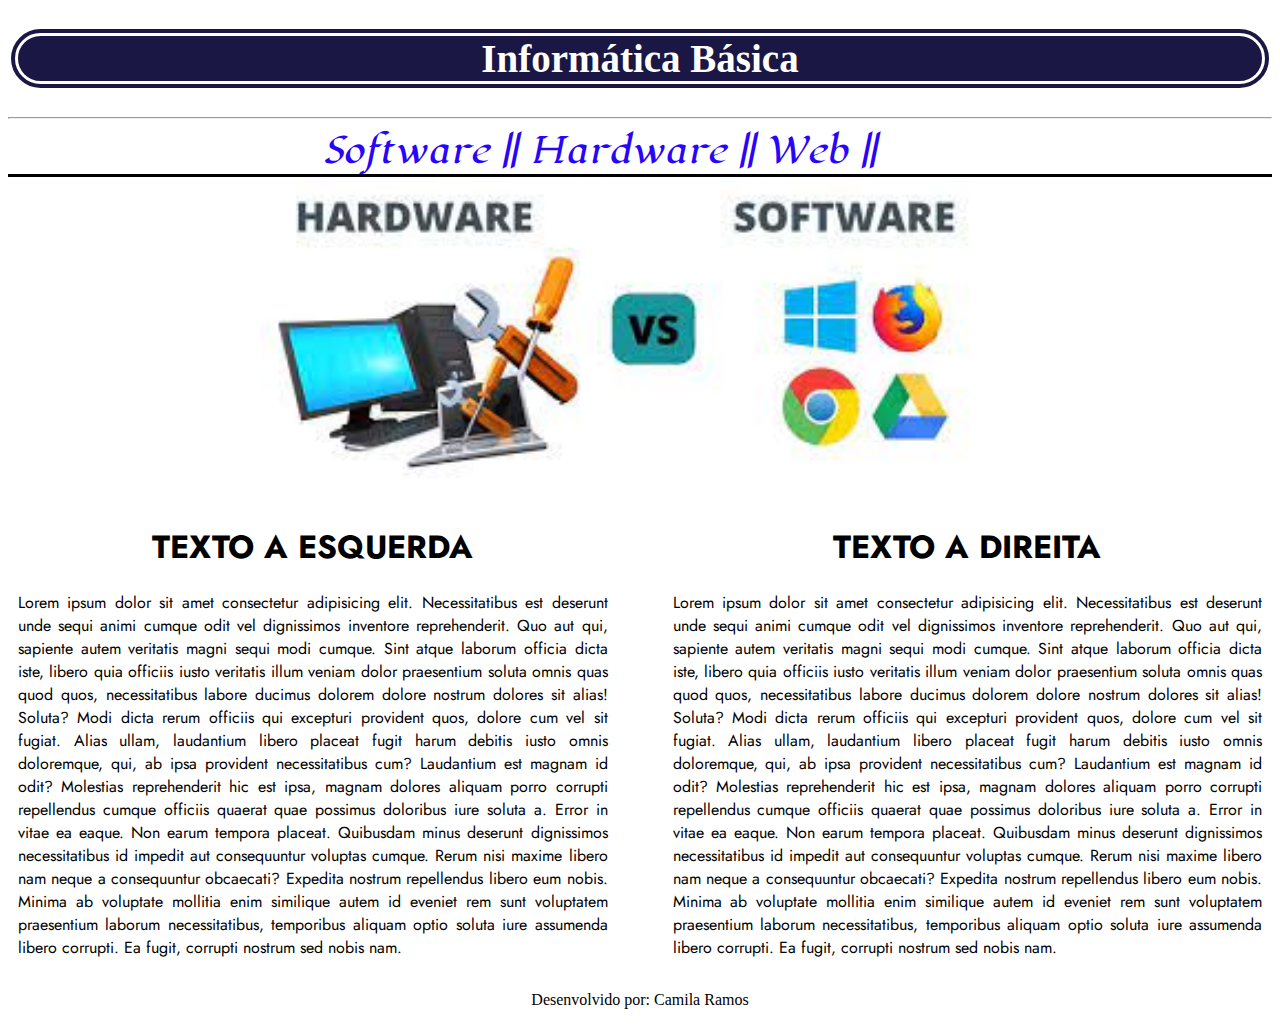
<file: index.html>
<!DOCTYPE html>
<html lang="pt-br">

    <head>
        <meta charset="UTF-8">
        <meta http-equiv="X-UA-Compatible" content="IE=edge">
        <meta name="viewport" content="width=device-width, initial-scale=1.0">
        <title>Hardware&Software</title>
        <link rel="stylesheet" href="css/estilo.css">
    </head>

    <body>
        <h1 class="titulo">Informática Básica</h1>
        <hr>
        <div id="meu_menu">
            <a href="software.html">Software&nbsp;||</a>
            <a href="hardware.html">Hardware&nbsp;||</a>
            <a href="web.html">Web&nbsp;||</a>
        </div>
        <div id="fundo">
            <img src="img/sh.jpg" alt="">
        </div>
        <main>
            <div class="master"><!-- comecando continer principal  -->
                <div class="col_esquerda"><!-- coluna esquerda -->
                    <div class="titulo_col">
                        <h1>TEXTO A ESQUERDA</h1>
                    </div>
                    <p>Lorem ipsum dolor sit amet consectetur adipisicing elit. Necessitatibus est deserunt unde sequi
                        animi cumque odit vel dignissimos inventore reprehenderit. Quo aut qui, sapiente autem veritatis
                        magni sequi modi cumque.
                        Sint atque laborum officia dicta iste, libero quia officiis iusto veritatis illum veniam dolor
                        praesentium soluta omnis quas quod quos, necessitatibus labore ducimus dolorem dolore nostrum
                        dolores sit alias! Soluta?
                        Modi dicta rerum officiis qui excepturi provident quos, dolore cum vel sit fugiat. Alias ullam,
                        laudantium libero placeat fugit harum debitis iusto omnis doloremque, qui, ab ipsa provident
                        necessitatibus cum?
                        Laudantium est magnam id odit? Molestias reprehenderit hic est ipsa, magnam dolores aliquam
                        porro corrupti repellendus cumque officiis quaerat quae possimus doloribus iure soluta a. Error
                        in vitae ea eaque.
                        Non earum tempora placeat. Quibusdam minus deserunt dignissimos necessitatibus id impedit aut
                        consequuntur voluptas cumque. Rerum nisi maxime libero nam neque a consequuntur obcaecati?
                        Expedita nostrum repellendus libero eum nobis.
                        Minima ab voluptate mollitia enim similique autem id eveniet rem sunt voluptatem praesentium
                        laborum necessitatibus, temporibus aliquam optio soluta iure assumenda libero corrupti. Ea
                        fugit, corrupti nostrum sed nobis nam.
                    </p>
                </div><!-- coluna esquerda -->
                <div class="col_direita"><!-- coluna direita -->
                    <div class="titulo_col">
                        <h1>TEXTO A DIREITA</h1>
                    </div>
                    <p>Lorem ipsum dolor sit amet consectetur adipisicing elit. Necessitatibus est deserunt unde sequi
                        animi cumque odit vel dignissimos inventore reprehenderit. Quo aut qui, sapiente autem veritatis
                        magni sequi modi cumque.
                        Sint atque laborum officia dicta iste, libero quia officiis iusto veritatis illum veniam dolor
                        praesentium soluta omnis quas quod quos, necessitatibus labore ducimus dolorem dolore nostrum
                        dolores sit alias! Soluta?
                        Modi dicta rerum officiis qui excepturi provident quos, dolore cum vel sit fugiat. Alias ullam,
                        laudantium libero placeat fugit harum debitis iusto omnis doloremque, qui, ab ipsa provident
                        necessitatibus cum?
                        Laudantium est magnam id odit? Molestias reprehenderit hic est ipsa, magnam dolores aliquam
                        porro corrupti repellendus cumque officiis quaerat quae possimus doloribus iure soluta a. Error
                        in vitae ea eaque.
                        Non earum tempora placeat. Quibusdam minus deserunt dignissimos necessitatibus id impedit aut
                        consequuntur voluptas cumque. Rerum nisi maxime libero nam neque a consequuntur obcaecati?
                        Expedita nostrum repellendus libero eum nobis.
                        Minima ab voluptate mollitia enim similique autem id eveniet rem sunt voluptatem praesentium
                        laborum necessitatibus, temporibus aliquam optio soluta iure assumenda libero corrupti. Ea
                        fugit, corrupti nostrum sed nobis nam.
                    </p>
                </div><!-- coluna direita -->
            </div><!-- fechando continer principal  -->
        </main>
        <footer><!-- abrindo teg rodape -->
            <div class="rodape">
                <center>
                    <p>Desenvolvido por: Camila Ramos</p>
                </center>
            </div>
        </footer>
    </body>

</html>
</file>
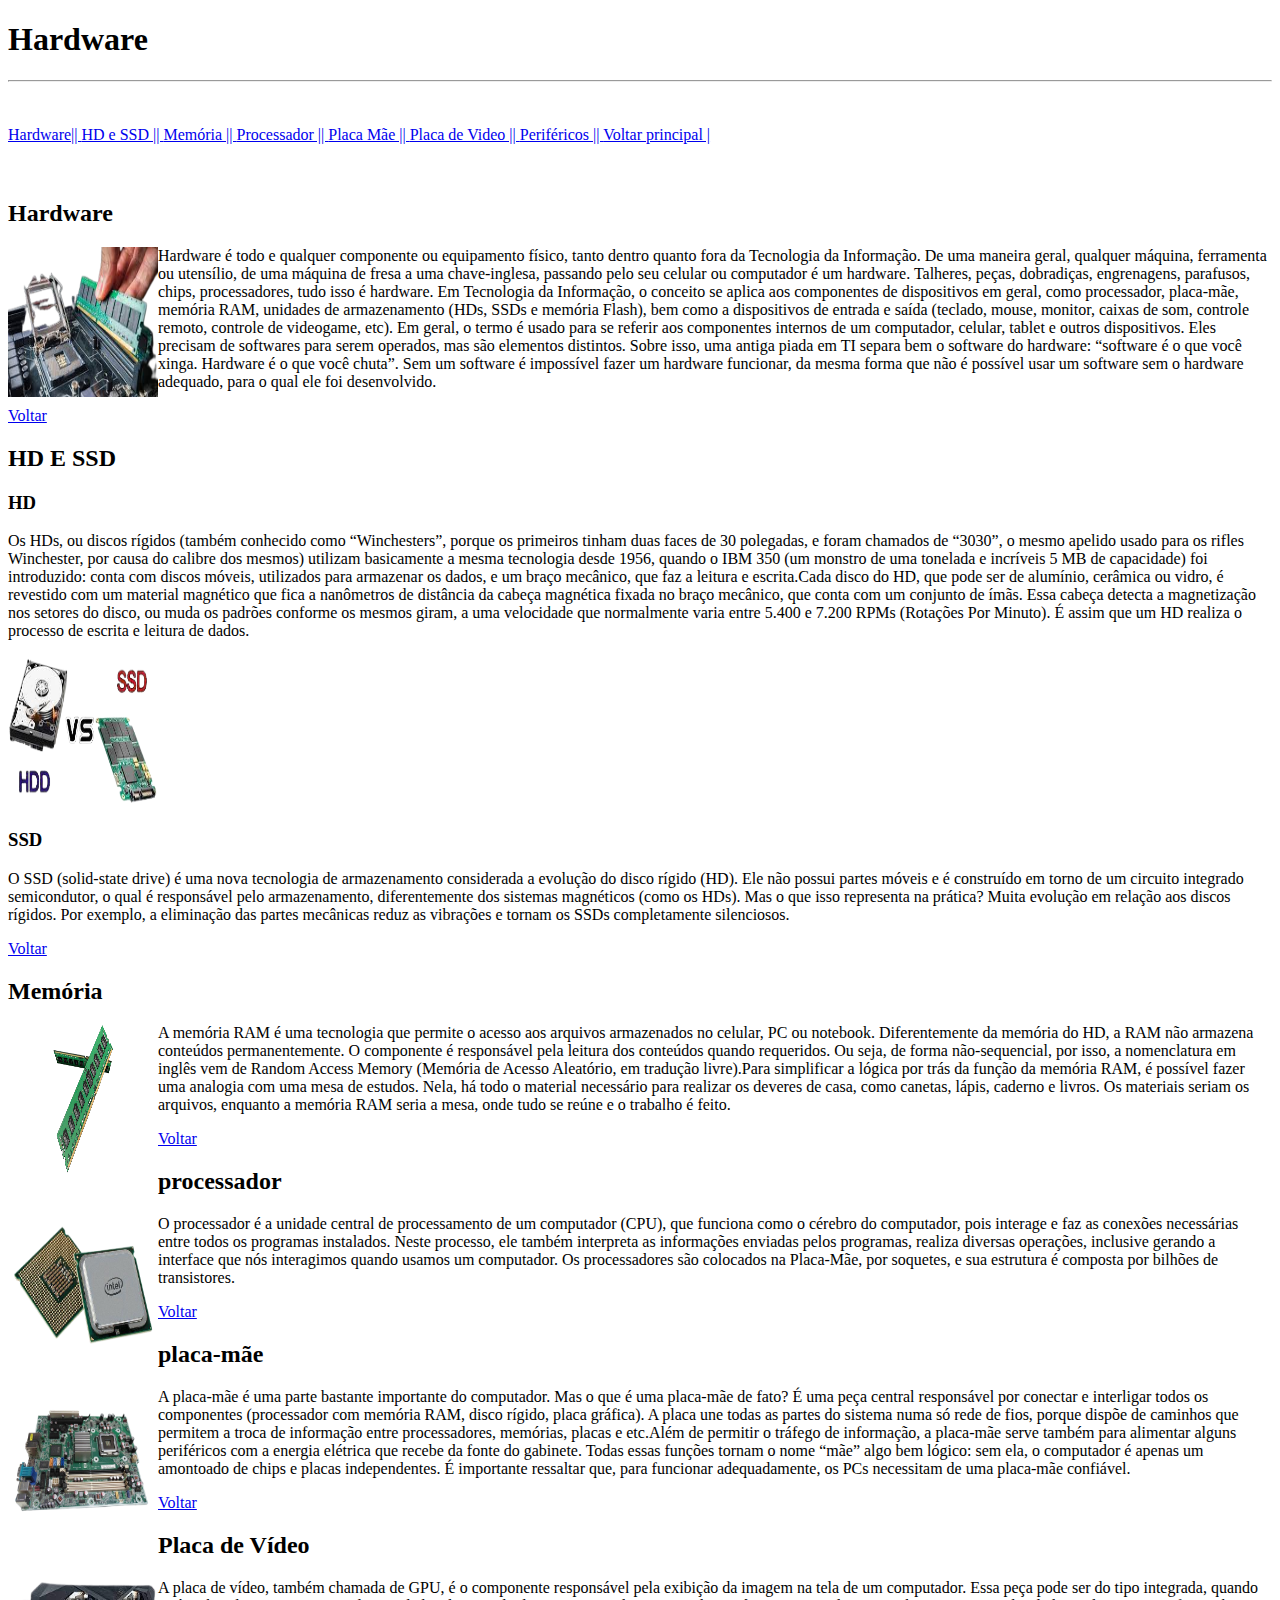
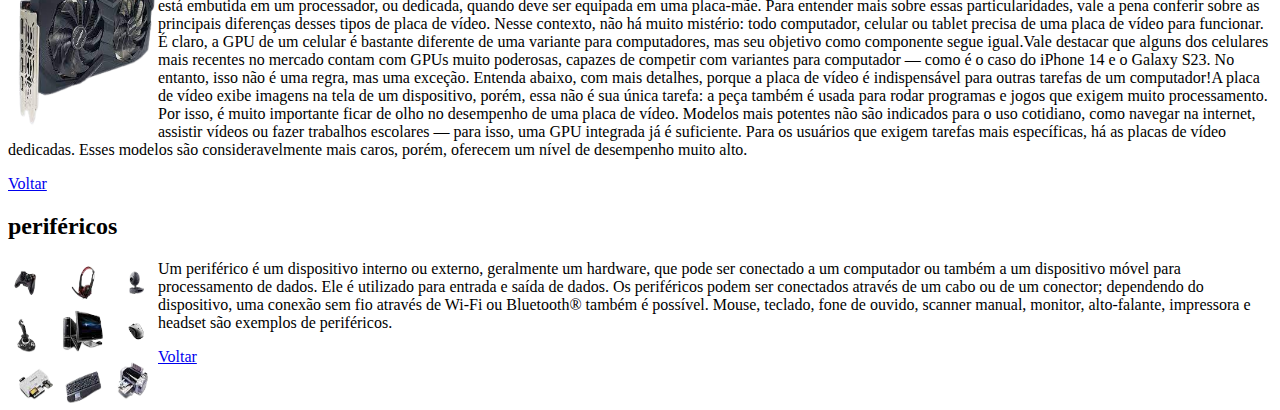
<file: hardware.html>
<!DOCTYPE html>
<html lang="pt-br">

    <head>
        <meta charset="UTF-8">
        <meta http-equiv="X-UA-Compatible" content="IE=edge">
        <meta name="viewport" content="width=device-width, initial-scale=1.0">
        <title>Hardware</title>
    </head>

    <body>
        <h1>Hardware</h1>
        <hr>
        <br>
        <br>
        <div>
            <a href="#hardware">Hardware|| </a>
            <a href="#hd_ssd">HD e SSD || </a>
            <a href="#memoria">Memória || </a>
            <a href="#processador">Processador || </a>
            <a href="#placa_mae">Placa Mãe || </a>
            <a href="#placa_video">Placa de Video || </a>
            <a href="#perifericos">Periféricos || </a>
            <a href="index.html">Voltar principal | </a>
        </div>
        <br><br>
        <section>
            <article id="hardware">
                <h2>Hardware</h2>
                <p> <img src="img/hardware.png" alt="imagem exemplos hardware" width="150" height="150" align="left"> Hardware é todo e qualquer componente ou equipamento físico, tanto dentro quanto fora da Tecnologia
                    da Informação. De uma maneira geral, qualquer máquina, ferramenta ou utensílio, de uma máquina de
                    fresa a uma chave-inglesa, passando pelo seu celular ou computador é um hardware. Talheres, peças,
                    dobradiças, engrenagens, parafusos, chips, processadores, tudo isso é hardware.

                    Em Tecnologia da Informação, o conceito se aplica aos componentes de dispositivos em geral, como
                    processador, placa-mãe, memória RAM, unidades de armazenamento (HDs, SSDs e memória Flash), bem como
                    a dispositivos de entrada e saída (teclado, mouse, monitor, caixas de som, controle remoto, controle
                    de videogame, etc).
                    Em geral, o termo é usado para se referir aos componentes internos de um computador, celular, tablet
                    e outros dispositivos. Eles precisam de softwares para serem operados, mas são elementos distintos.
                    Sobre isso, uma antiga piada em TI separa bem o software do hardware: “software é o que você xinga.
                    Hardware é o que você chuta”.

                    Sem um software é impossível fazer um hardware funcionar, da mesma forma que não é possível usar um
                    software sem o hardware adequado, para o qual ele foi desenvolvido.
                   
                </p>
                    <a href="#">Voltar</a>
            </article>
        </section>
        <section>
            <article id="hd_ssd">
                <h2>HD E SSD</h2>
                <h3>HD</h3>
                <p>
                    Os HDs, ou discos rígidos (também conhecido como “Winchesters”, porque os primeiros tinham
                    duas faces de 30 polegadas, e foram chamados de “3030”, o mesmo apelido usado para os rifles
                    Winchester, por causa do calibre dos mesmos) utilizam basicamente a mesma tecnologia desde
                    1956, quando o IBM 350 (um monstro de uma tonelada e incríveis 5 MB de capacidade) foi
                    introduzido: conta com discos móveis, utilizados para armazenar os dados, e um braço
                    mecânico, que faz a leitura e escrita.Cada disco do HD, que pode ser de alumínio, cerâmica
                    ou vidro, é revestido com um material magnético que fica a nanômetros de distância da cabeça
                    magnética fixada no braço mecânico, que conta com um conjunto de ímãs. Essa cabeça detecta a
                    magnetização nos setores do disco, ou muda os padrões conforme os mesmos giram, a uma
                    velocidade que normalmente varia entre 5.400 e 7.200 RPMs (Rotações Por Minuto). É assim que
                    um HD realiza o processo de escrita e leitura de dados.
                    
                </p>
                <img src="img/hd.png" alt="imagem exemplos HD e SSD"width="150" height="150" >
                <h3>SSD</h3>
                <p>O SSD (solid-state drive) é uma nova tecnologia de armazenamento considerada a evolução do disco
                    rígido (HD). Ele não possui partes móveis e é construído em torno de um circuito integrado
                    semicondutor, o qual é responsável pelo armazenamento, diferentemente dos sistemas magnéticos (como
                    os HDs).

                    Mas o que isso representa na prática? Muita evolução em relação aos discos rígidos. Por exemplo, a
                    eliminação das partes mecânicas reduz as vibrações e tornam os SSDs completamente silenciosos.
                </p>
                    <a href="#">Voltar</a>
            </article>
        </section>
        <section>
            <article id="memoria">
                <h2>Memória</h2>
                <p> <img src="img/memoria.png" alt="imagem exemplos memoria"width="150" height="150" align="left">A memória RAM é uma tecnologia que permite o acesso aos arquivos armazenados no celular, PC ou
                    notebook. Diferentemente da memória do HD, a RAM não armazena conteúdos permanentemente. O
                    componente é responsável pela leitura dos conteúdos quando requeridos. Ou seja, de forma
                    não-sequencial, por isso, a nomenclatura em inglês vem de Random Access Memory (Memória de Acesso
                    Aleatório, em tradução livre).Para simplificar a lógica por trás da função da memória RAM, é
                    possível fazer uma analogia com uma mesa de estudos. Nela, há todo o material necessário para
                    realizar os deveres de casa, como canetas, lápis, caderno e livros. Os materiais seriam os arquivos,
                    enquanto a memória RAM seria a mesa, onde tudo se reúne e o trabalho é feito.
                </p>
                    <a href="#">Voltar</a>
            </article>
        </section>
        <section>
            <article id="processador">
                <h2>processador</h2>
                <p><img src="img/Processador.png" alt="imagem exemplos processador"width="150" height="150" align="left"> O processador é a unidade central de processamento de um computador (CPU), que funciona como o
                    cérebro do computador, pois interage e faz as conexões necessárias entre todos os programas
                    instalados.

                    Neste processo, ele também interpreta as informações enviadas pelos programas, realiza diversas
                    operações, inclusive gerando a interface que nós interagimos quando usamos um computador.

                    Os processadores são colocados na Placa-Mãe, por soquetes, e sua estrutura é composta por bilhões de
                    transistores.
                    
                </p>
                    <a href="#">Voltar</a>
            </article>
        </section>
        <section>
            <article id="placa_mae">
                <h2>placa-mãe</h2>
                <p><img src="img/placamae.png" alt="imagem exemplos placa mae"width="150" height="150" align="left"> A placa-mãe é uma parte bastante importante do computador. Mas o que é uma placa-mãe de fato? É uma
                    peça central responsável por conectar e interligar todos os componentes (processador com memória
                    RAM, disco rígido, placa gráfica). A placa une todas as partes do sistema numa só rede de fios,
                    porque dispõe de caminhos que permitem a troca de informação entre processadores, memórias, placas e
                    etc.Além de permitir o tráfego de informação, a placa-mãe serve também para alimentar alguns
                    periféricos com a energia elétrica que recebe da fonte do gabinete. Todas essas funções tornam o
                    nome “mãe” algo bem lógico: sem ela, o computador é apenas um amontoado de chips e placas
                    independentes. É importante ressaltar que, para funcionar adequadamente, os PCs necessitam de uma
                    placa-mãe confiável.                    
                </p>
                <a href="#">Voltar</a>
            </article>
        </section>
        <section>
            <article id="placa_video">
                <h2>Placa de Vídeo</h2>
                <p><img src="img/placa video.png"" alt="imagem exemplos placa de video"width="150" height="150" align="left">A placa de vídeo, também chamada de GPU, é o componente responsável pela exibição da imagem na tela
                    de um computador.

                    Essa peça pode ser do tipo integrada, quando está embutida em um processador, ou dedicada, quando
                    deve ser equipada em uma placa-mãe. Para entender mais sobre essas particularidades, vale a pena
                    conferir sobre as principais diferenças desses tipos de placa de vídeo.

                    Nesse contexto, não há muito mistério: todo computador, celular ou tablet precisa de uma placa de
                    vídeo para funcionar. É claro, a GPU de um celular é bastante diferente de uma variante para
                    computadores, mas seu objetivo como componente segue igual.Vale destacar que alguns dos celulares
                    mais recentes no mercado contam com GPUs muito poderosas, capazes de competir com variantes para
                    computador — como é o caso do iPhone 14 e o Galaxy S23. No entanto, isso não é uma regra, mas uma
                    exceção.

                    Entenda abaixo, com mais detalhes, porque a placa de vídeo é indispensável para outras tarefas de um
                    computador!A placa de vídeo exibe imagens na tela de um dispositivo, porém, essa não é sua única
                    tarefa: a peça também é usada para rodar programas e jogos que exigem muito processamento. Por isso,
                    é muito importante ficar de olho no desempenho de uma placa de vídeo.

                    Modelos mais potentes não são indicados para o uso cotidiano, como navegar na internet, assistir
                    vídeos ou fazer trabalhos escolares — para isso, uma GPU integrada já é suficiente.

                    Para os usuários que exigem tarefas mais específicas, há as placas de vídeo dedicadas. Esses modelos
                    são consideravelmente mais caros, porém, oferecem um nível de desempenho muito alto.
            
                </p>
                    <a href="#">Voltar</a>
            </article>
        </section>
        <section>
            <article id="perifericos">
                <h2>periféricos</h2>
                <p><img src="img/perifericos.png" alt="imagem exemplos perifericos"width="150" height="150" align="left">Um periférico é um dispositivo interno ou externo, geralmente um hardware, que pode ser conectado a
                    um computador ou também a um dispositivo móvel para processamento de dados.

                    Ele é utilizado para entrada e saída de dados. Os periféricos podem ser conectados através de um
                    cabo ou de um conector; dependendo do dispositivo, uma conexão sem fio através de Wi-Fi ou
                    Bluetooth® também é possível.

                    Mouse, teclado, fone de ouvido, scanner manual, monitor, alto-falante, impressora e headset são
                    exemplos de periféricos.

                </p>
                    <a href="#">Voltar</a>
            </article>
        </section>
    </body>

</html>
</file>
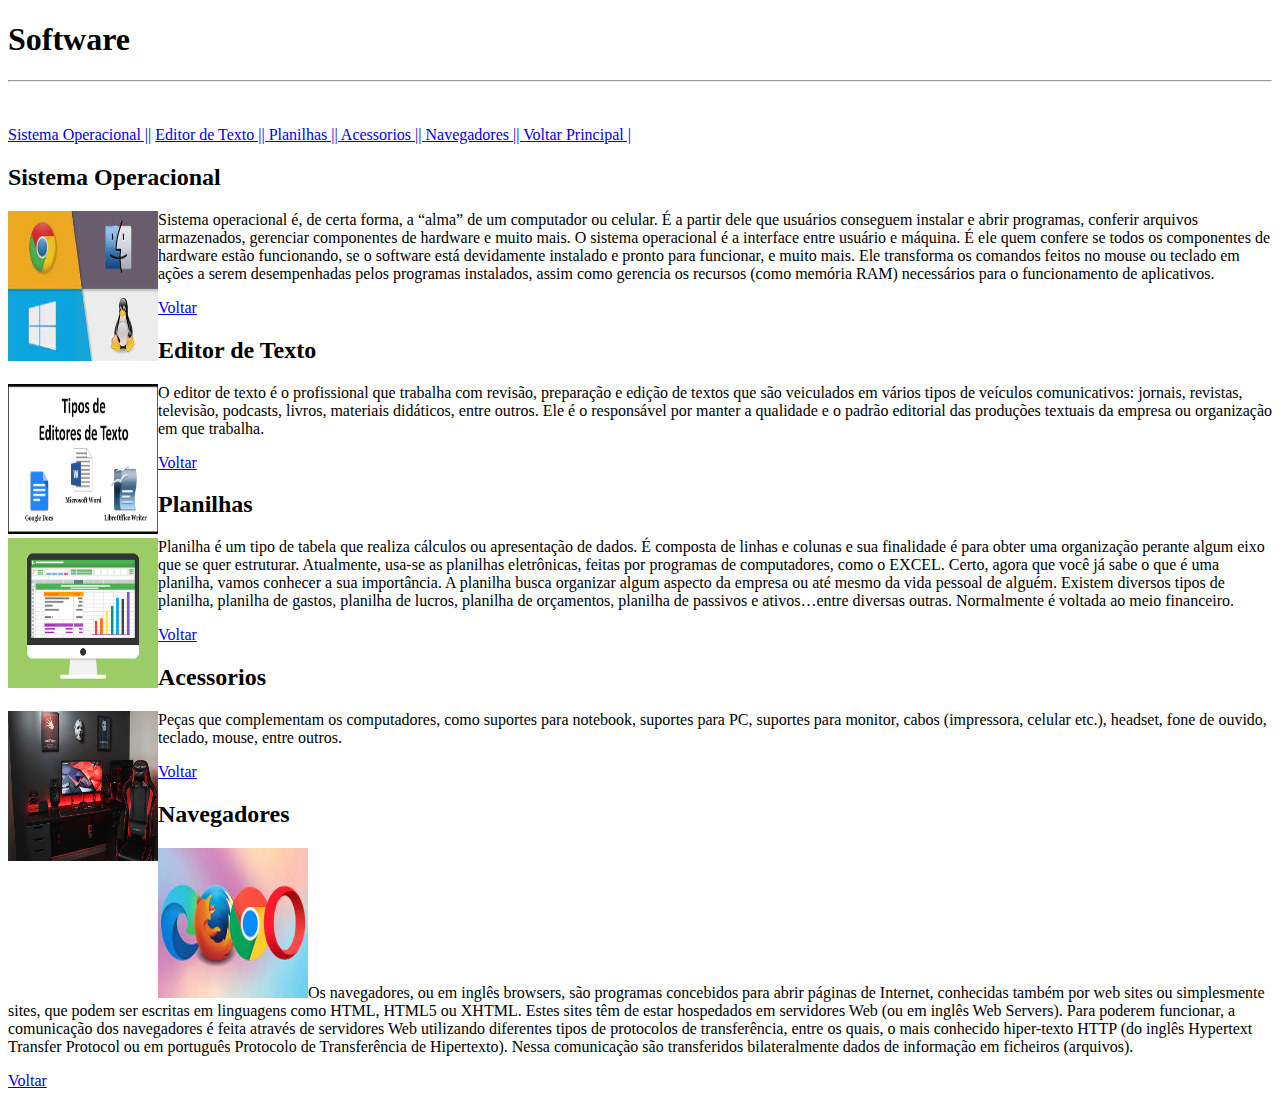
<file: software.html>
<!DOCTYPE html>
<html lang="pt-br">

    <head>
        <meta charset="UTF-8">
        <meta http-equiv="X-UA-Compatible" content="IE=edge">
        <meta name="viewport" content="width=device-width, initial-scale=1.0">
        <title>Software</title>
    </head>

    <body>
        <h1>Software</h1>
        <hr>
        <br>
        <br>
        <div>
            <a href="#sistema_op">Sistema Operacional ||</a>
            <a href="#editor_texto">Editor de Texto || </a>
            <a href="#planilhas">Planilhas || </a>
            <a href="#acessorios">Acessorios || </a>
            <a href="#navegadores"">Navegadores || </a>
            <a href="index.html">Voltar Principal | </a>
        </div>
        <section>
            <article id="sistema_op">
                <h2>Sistema Operacional</h2>
                <p><img src="img/so.jpg" alt="imagem de sistema operacional" width="150" height="150" align="left">Sistema operacional é, de certa forma, a “alma” de um computador ou celular. É a partir dele que
                    usuários conseguem instalar e abrir programas, conferir arquivos armazenados, gerenciar componentes
                    de hardware e muito mais.

                    O sistema operacional é a interface entre usuário e máquina. É ele quem confere se todos os
                    componentes de hardware estão funcionando, se o software está devidamente instalado e pronto para
                    funcionar, e muito mais. Ele transforma os comandos feitos no mouse ou teclado em ações a serem
                    desempenhadas pelos programas instalados, assim como gerencia os recursos (como memória RAM)
                    necessários para o funcionamento de aplicativos.
            </p>
            <a href="#">Voltar</a>
            </article>
        </section>
        <section>
            <article id="editor_texto">
                <h2>Editor de Texto</h2>
                <p><img src="img/editor.jpg" alt="imagem de editor de texto" width="150" height="150" align="left">O editor de texto é o profissional que trabalha com revisão, preparação e edição de textos que são
                    veiculados em vários tipos de veículos comunicativos: jornais, revistas, televisão, podcasts,
                    livros, materiais didáticos, entre outros. Ele é o responsável por manter a qualidade e o padrão
                    editorial das produções textuais da empresa ou organização em que trabalha.
                    
                </p>
                <a href="#">Voltar</a>
            </article>
        </section>
        <section>
            <article id="planilhas">
                <h2>Planilhas</h2>
                <p><img src="img/planilhas.png" alt="imagem exemplo de planilha" width="150" height="150" align="left">Planilha é um tipo de tabela que realiza cálculos ou apresentação de dados. É composta de linhas e
                    colunas e sua finalidade é para obter uma organização perante algum eixo que se quer estruturar.
                    Atualmente, usa-se as planilhas eletrônicas, feitas por programas de computadores, como o EXCEL.

                    Certo, agora que você já sabe o que é uma planilha, vamos conhecer a sua importância.

                    A planilha busca organizar algum aspecto da empresa ou até mesmo da vida pessoal de alguém. Existem
                    diversos tipos de planilha, planilha de gastos, planilha de lucros, planilha de orçamentos, planilha
                    de passivos e ativos…entre diversas outras. Normalmente é voltada ao meio financeiro.
                </p>
                <a href="#">Voltar</a>
            </article>
        </section>
        <section>
            <article id="acessorios">
                <h2>Acessorios</h2>
                <p><img src="img/acessorios.jpg" alt="imagem de acessorios" width="150" height="150" align="left">Peças que complementam os computadores, como suportes para notebook, suportes para PC, suportes para
                    monitor, cabos (impressora, celular etc.), headset, fone de ouvido, teclado, mouse, entre outros.
                </p>
                <a href="#">Voltar</a>
            </article>
        </section>
        <section>
            <article id="navegadores">
                <h2>Navegadores</h2>
                <p><img src="img/navegadores.jpg" alt="imagem exemplo de navegadores" width="150" height="150">Os navegadores, ou em inglês browsers, são programas concebidos para abrir páginas de Internet,
                    conhecidas também por web sites ou simplesmente sites, que podem ser escritas em linguagens como
                    HTML, HTML5 ou XHTML. Estes sites têm de estar hospedados em servidores Web (ou em inglês Web
                    Servers).

                    Para poderem funcionar, a comunicação dos navegadores é feita através de servidores Web utilizando
                    diferentes tipos de protocolos de transferência, entre os quais, o mais conhecido hiper-texto HTTP
                    (do inglês Hypertext Transfer Protocol ou em português Protocolo de Transferência de Hipertexto).
                    Nessa comunicação são transferidos bilateralmente dados de informação em ficheiros (arquivos).
                </p>
                <a href="#">Voltar</a>
            </article>
        </section>
    </body>

</html>
</file>
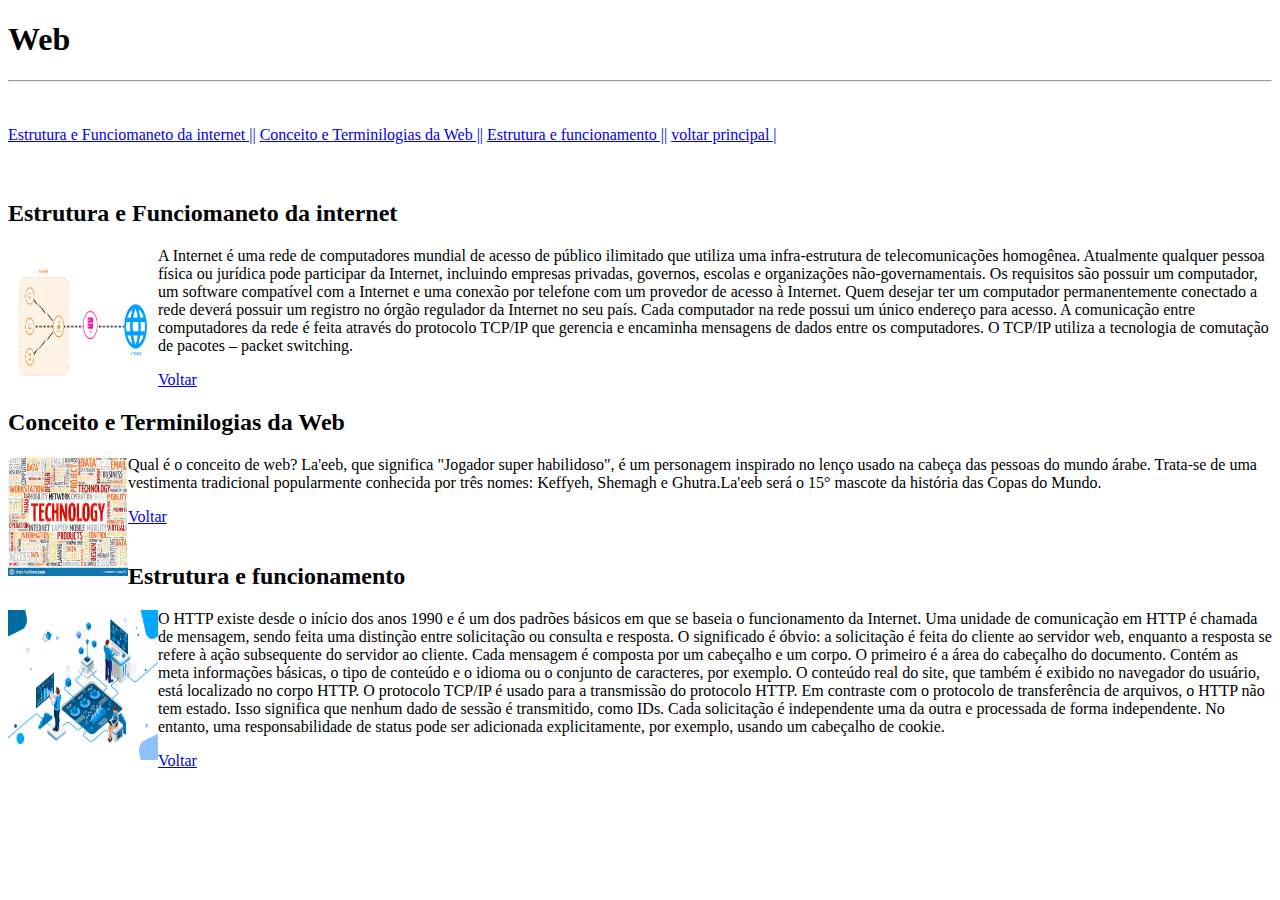
<file: web.html>
<!DOCTYPE html>
<html lang="pt-br">

    <head>
        <meta charset="UTF-8">
        <meta http-equiv="X-UA-Compatible" content="IE=edge">
        <meta name="viewport" content="width=device-width, initial-scale=1.0">
        <title>Web</title>
    </head>

    <body>
        <h1>Web</h1>
        <hr>
        <br>
        <br>
        <div>
            <a href="#estrutura">Estrutura e Funciomaneto da internet ||</a>
            <a href="#coneiro">Conceito e Terminilogias da Web ||</a>
            <a href="#funcionamento">Estrutura e funcionamento  ||</a>
            <a href="index.html">voltar principal |</a>
        </div>
        <br><br>
        <section>
            <article id="estrutura">
                <h2>Estrutura e Funciomaneto da internet</h2>
                <p><img src="img/funcional.png" alt="imagem exemplificando estrutura"width='150' height="150" align="left">A Internet é uma rede de computadores mundial de acesso de público ilimitado que utiliza uma
                    infra-estrutura de telecomunicações homogênea. Atualmente qualquer pessoa física ou jurídica pode
                    participar da Internet, incluindo empresas privadas, governos, escolas e organizações
                    não-governamentais. Os requisitos são possuir um computador, um software compatível com a Internet e
                    uma conexão por telefone com um provedor de acesso à Internet. Quem desejar ter um computador
                    permanentemente conectado a rede deverá possuir um registro no órgão regulador da Internet no seu
                    país. Cada computador na rede possui um único endereço para acesso. A comunicação entre computadores
                    da rede é feita através do protocolo TCP/IP que gerencia e encaminha mensagens de dados entre os
                    computadores. O TCP/IP utiliza a tecnologia de comutação de pacotes – packet switching.
                    
                </p>
                <a href="#">Voltar</a>
            </article>
        </section>
        <section>
            <article id="conceito">
                <h2>Conceito e Terminilogias da Web</h2>
                <p><img src="img/terminolog.jpg" alt="imagem terminologia" width="120" height="120" align="left">Qual é o conceito de web?
                    La'eeb, que significa "Jogador super habilidoso", é um personagem inspirado no lenço usado na cabeça
                    das pessoas do mundo árabe. Trata-se de uma vestimenta tradicional popularmente conhecida por três
                    nomes: Keffyeh, Shemagh e Ghutra.La'eeb será o 15° mascote da história das Copas do Mundo.
                    
                </p>
                <a href="#">Voltar</a>
            </article>
        </section>
        <br>
        <section>
            <article id="funcionamento">
                <h2>Estrutura e funcionamento</h2>
                <p><img src="img/funcionament.jpeg" alt="imagem funcionamento" width="150" height="150" align="left">O HTTP existe desde o início dos anos 1990 e é um dos padrões básicos em que se baseia o
                    funcionamento da Internet. Uma unidade de comunicação em HTTP é chamada de mensagem, sendo feita uma
                    distinção entre solicitação ou consulta e resposta. O significado é óbvio: a solicitação é feita do
                    cliente ao servidor web, enquanto a resposta se refere à ação subsequente do servidor ao cliente.

                    Cada mensagem é composta por um cabeçalho e um corpo. O primeiro é a área do cabeçalho do documento.
                    Contém as meta informações básicas, o tipo de conteúdo e o idioma ou o conjunto de caracteres, por
                    exemplo.

                    O conteúdo real do site, que também é exibido no navegador do usuário, está localizado no corpo
                    HTTP. O protocolo TCP/IP é usado para a transmissão do protocolo HTTP. Em contraste com o protocolo
                    de transferência de arquivos, o HTTP não tem estado.

                    Isso significa que nenhum dado de sessão é transmitido, como IDs. Cada solicitação é independente
                    uma da outra e processada de forma independente. No entanto, uma responsabilidade de status pode ser
                    adicionada explicitamente, por exemplo, usando um cabeçalho de cookie.
                </p>
                <a href="#">Voltar</a>
            </article>
        </section>

    </body>

</html>
</file>
<file: css/estilo.css>
@import url('https://fonts.googleapis.com/css2?family=Lugrasimo&display=swap');
@import url('https://fonts.googleapis.com/css2?family=Fasthand&family=Jost&family=Lugrasimo&display=swap');
#meu_menu {
    /* id do menu */
    text-align: center;
    /* padding = margem interna */
    padding-right: 80px;
    /* borda inferior */
    border-bottom: solid;
    /* tamanho de fonte */
    font-size: 35px;
    /* alteracao de fonte */
    font-family: 'Lugrasimo', sans-serif;
}

/* chamando a classe  mae */
#meu_menu a {
    text-decoration: none;
    color: rgb(41, 4, 251)
}

#meu_menu a:hover {
    color: rgb(54, 252, 5);
    background-color: rgb(249, 0, 216);
    transition: 0.8s;
    opacity: 1.0;
}

/* trabalhando com classe */
.titulo {
    text-align: center;
    background-color: rgb(26, 23, 69);
    border-style: double;
    border-color: #ffffff;
    font-size: 39px;
    color: #ffffff;
    border-radius: 80px;
    border-width: 10px;
}

/* trabalhando com div fundo */
#fundo {
    display: flex;
    justify-content: center;
}

img {
    width: 60%;
}

/* trabalhando com a div principal */
.master {
    display: flex;
    font-family: 'Jost',sans-serif;
}
.col_esquerda{
    margin-right: 65px;
    margin-left: 10px;
    text-align: justify;
}
.col_direita{
    margin-right: 10px;
    text-align: justify;
}
.titulo_col{
    text-align: center;
}
</file>
